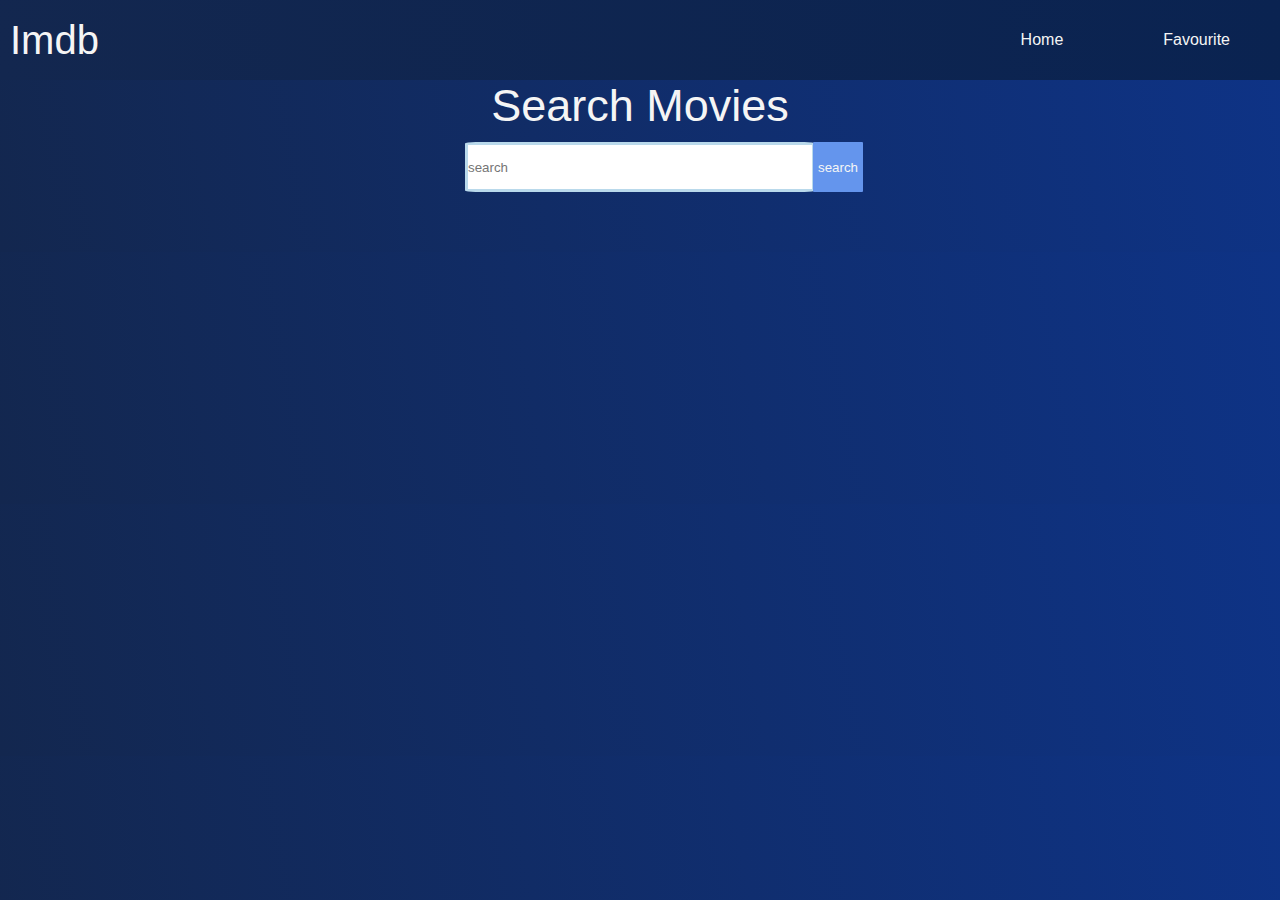
<file: index.html>
<!DOCTYPE html>
<html>
<head>
	<meta charset="utf-8">
	<meta name="viewport" content="width=device-width, initial-scale=1">
	<!--connection for css file-->
	<link rel="stylesheet" type="text/css" href="style.css">
	<title></title>
</head>
<body>
	<!-- nav bar-->
<nav class="navigation">
	<span class="title">Imdb</span>
	 <ul>
		<li><a href="/">Home</a></li>
		<li><a href="/favourite.html">Favourite</a></li>
		
	</ul> 
	
</nav>
<!--contain search bar and specific search movies-->
<div class="main">
	<h1>Search Movies</h1>
    <input type="text" name="movie" placeholder="search" class="search-box" onkeyup="result()">
    <button class="btn-btn" onclick="specificmoviesearch()">search</button>
    <!--container for displaying movies card, when movies is search on input box-->  
	<div class="container">
    
    </div>
    
</div>
<!--container for specific movies -->
<div class="specific-container-movie">
    
</div> 

    
  <!--connection to the javascript file-->
<script src="script.js">
	
</script>
</body>
</html>
</file>
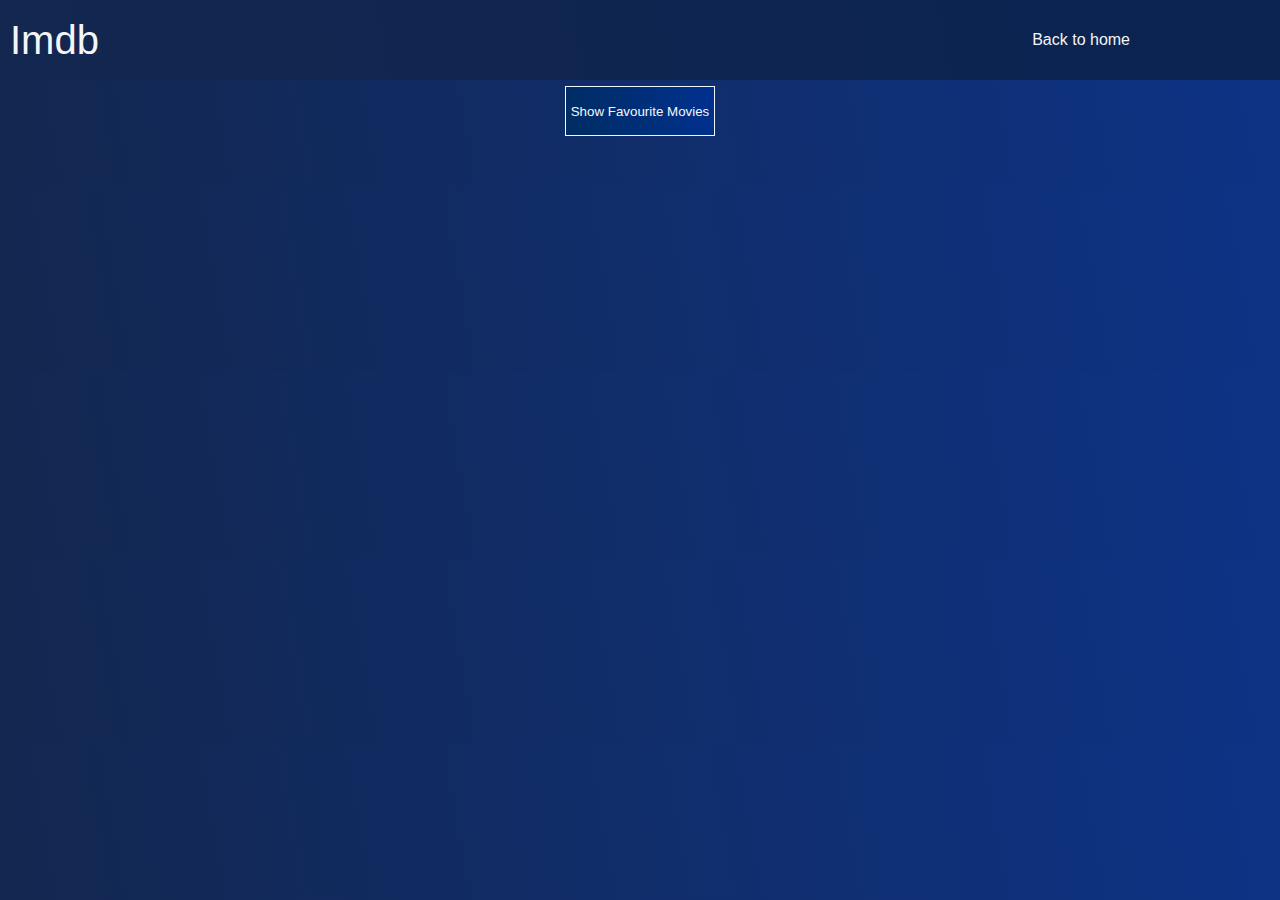
<file: favourite.html>
<!DOCTYPE html>
<html>
<head>
	<meta charset="utf-8">
	<meta name="viewport" content="width=device-width, initial-scale=1">
	<link rel="stylesheet" type="text/css" href="style.css">
	<link rel="stylesheet" href="favourite.css">
	<title></title>
</head>
<body>
	<!--naviagtion bar-->
<nav class="navigation">
	<span class="title">Imdb</span>
	 <ul>
		<li><a href="index.html">Back to home</a></li>
		
	</ul> 
	</nav>
	<!--div containing the button-->
	    <div class="show-button"><button onclick="displayFavoriteMovies()">Show Favourite Movies</button></div>
		<!--list containg the collection of favourite-->
<ul id="favoriteMovies" class="collection">

		
	
</ul>
    

<script src="favourite.js">

</script>
</body>
</html>
</file>
<file: style.css>
*{
	padding: 0;
	margin: 0;
	font-family: sans-serif;
	box-sizing: border-box;
}
body{
  background: linear-gradient(80deg,#13274F,#0E3386);
  height: 100%;
  width: 100%;
}
/* css for navigation bar*/
.navigation{
	height: 80px;
	width: 100%;
	background: linear-gradient(80deg,#13274F,#0a2351);
	color: whitesmoke;
	display: flex;
	justify-content: space-between;
	align-items: center;
}
/* navigation bar title */
.title{
	font-size: 40px;
	margin-left: 10px;
}
/* css for list in navigation bar */
.navigation ul{
	list-style: none;
	display: flex;
	margin-right: 50px;

} 
.navigation ul li:nth-child(1){
	margin-right:100px ;
}
.navigation ul li a{
	text-decoration: none;
	color: whitesmoke;
}
/* css for main conatiner that contain search input bar */
.main{
  height:auto;
  display:flex;
  justify-content: center;
  align-items: center;
  flex-direction: column;
}
.main h1{
	color: whitesmoke;
	font-size: 45px;
	font-weight: 500;
}
.main input{
	width: 350px;
	height: 50px;
	margin-top: 10px;
	border: 3px solid #B9D9EB;
	border-radius:3%;
}
/* css for search button */
.main .btn-btn{
	position: relative;
	top: -50px;
	left: 198px;
	right: 0;
	height: 50px;
	background: #6495ED;
	color: whitesmoke;
	border: none;
	width: 50px;
	border-radius: 2%;
}
.btn-btn:hover{
	background: #034694;
	border-radius:#B9D9EB ;
}
/* css for  for container containing cards  */

.container{
    margin-top: 10px;
    height: 100%;
    width: 70%;
    display: flex;
    flex-wrap: wrap;
    
    justify-content: space-between;
    
}
.movie-card{
    height: 250px;
    width:200px;
    background: linear-gradient(75deg,#002D62,#00308F);
    display: flex;
    flex-direction: column;
    justify-content: center;
    align-items: center;
    color: bisque;
    margin-bottom: 10px;
}
.movie-card:hover{
    background: radial-gradient(590px at 8.2% 13.8%, rgb(18, 35, 60) 0%, rgb(187, 187, 187) 90%);
    cursor: pointer;
    color: black;
    transition: ease-in 0.5s;
}
.image{
    height: 200px;
    width: 100%;
}
img{
    height: 100%;
    width: 100%;
    object-fit: cover;
}
.info{
	margin-top: 2px;
}
p{
    font-size: 8px;
    color: white;
    margin-top: 9px;
}
#title{
    font-size: 12px;
    color: burlywood;
}
#yrs{
    font-size: 10px;
    color: burlywood;
}
/* end of the css containg the search cards 


/* css start for specific movie
/* css for showing the specific movies container */
.specific-container-movie{
	height: 100%;
	width: 100%;
	display:flex;
	align-items: center;
	justify-content: center;
}
.specific-container{
    height:500px;
    width:800px;
    background:#002244;
    display: flex;
    border: none;
    backdrop-filter: blur(20px);
    
}
.specific-movie-image{
    height: 300px;
    width:224px;
    object-fit: cover;
    border: 2px solid white;
    margin: 81px 0 0 23px;
}
.specific-movie-image img{
    height: 100%;
    width: 100%;
}
.specific-movie-details{
    margin-top:81px ;
    height: 84%;
    width: 69%;
    background-color: #041E42;
}
.specific-movie-details .inner-container{
    margin-left: 82px;
    width: 85%;
    height: 100%;
    background:#002244;
    color: aliceblue;
}
.specific-movie-details .inner-container .spacing{
    margin-top: 20px;
    font-size: 20px;
    font-weight: 700;
}
.specific-movie-details .inner-container .spacing #movie-year{
    font-size: 15px;
    font-weight: 700;
}
.specific-movie-details .inner-container .spacing #movie-rating{
    background-color: rgb(212, 127, 24);
    color: white;
    font-size: 20px;
    font-weight: 500;
}
.specific-movie-details .inner-container .spacing .released{
    font-size: 18px;
    font-weight: 400;
}
.spacing-ele{
    margin-top: 20px;
    font-size: 12px;
    font-weight: 400;
}
.common{
    font-size: 20px;
    font-weight: 700;
}
/* end of the css conatining specific movies detail

/* css start for the cards that shown on the screen when something is written on the search box */
.cards{
    height: 250px;
    width: 190px;
    display: flex;
    justify-content: center;
    background:lightgrey;
    overflow: hidden;
    flex-direction: column;
    align-items: center;
}
.cards .img-container{
    height: 94%;
    width: 94%;
    border: none;
    
}
.cards .img-container img{
    height: 100%;
    width: 100%;
    object-fit: cover;
}
/* css for showing the info on the cards when something is search on the search bar */
.short-summary{
    background: rgb(0, 0, 0, 0.5);
    color: black;
    text-align: center;
    outline: none;
    border: none;
    cursor: pointer;
    font-weight: bolder;
    position: absolute;
    z-index: -3;
    color: whitesmoke;
    transform: translateY(101%);
    transition: transform 0.5s ease;
    font-weight: 500;
    width: 150px;
}
.cards:hover .short-summary{
    transform: translateY(0);
    z-index: 2;
}
/* css for container showing the error if the movies not found */
.notfound{
	color: #fff;
	margin-left: 20px;
}

/* css for favourite movies button in navigation bar */
.btn-btn-favourite{
    height:28px;
    width: 80px;
    border: none;
    font-size: 14px;
    font-weight: 500;
    background:  #6495ED;
    color:whitesmoke ;
    border: 1px solid whitesmoke;
    
}
.btn-btn-favourite:hover{
    color: black;
    background: whitesmoke;
}
/* css for button Added to favourite */
#btn-btn-favourites{
    height: 30px;
    width: 130px;
}
/* css for button movies removed from the favourite */
#btn-btn-removem{
    height: 30px;
}
</file>
<file: favourite.css>
/* css of the container containing the favourite movies */
.collection{
    margin-top: 50px;
    height: 100%;
    width: 100%;
    display:flex;
    align-items: center;
    justify-content: center;
    gap: 10px;
    flex-direction: column;

}
/* css for show movies button */
.show-button{
display: flex;
justify-content: center;
margin-top:6px;
}
.show-button button{
height: 50px;
width: 150px;
border: 1px solid aliceblue;
color: aliceblue;
background: linear-gradient(75deg,#002D62,#00308F);
backdrop-filter: blur(5px);
cursor: pointer;
}
.nofav-movies{
color: aliceblue;
}
.nofav-movies a{

color: aliceblue;
}
</file>
